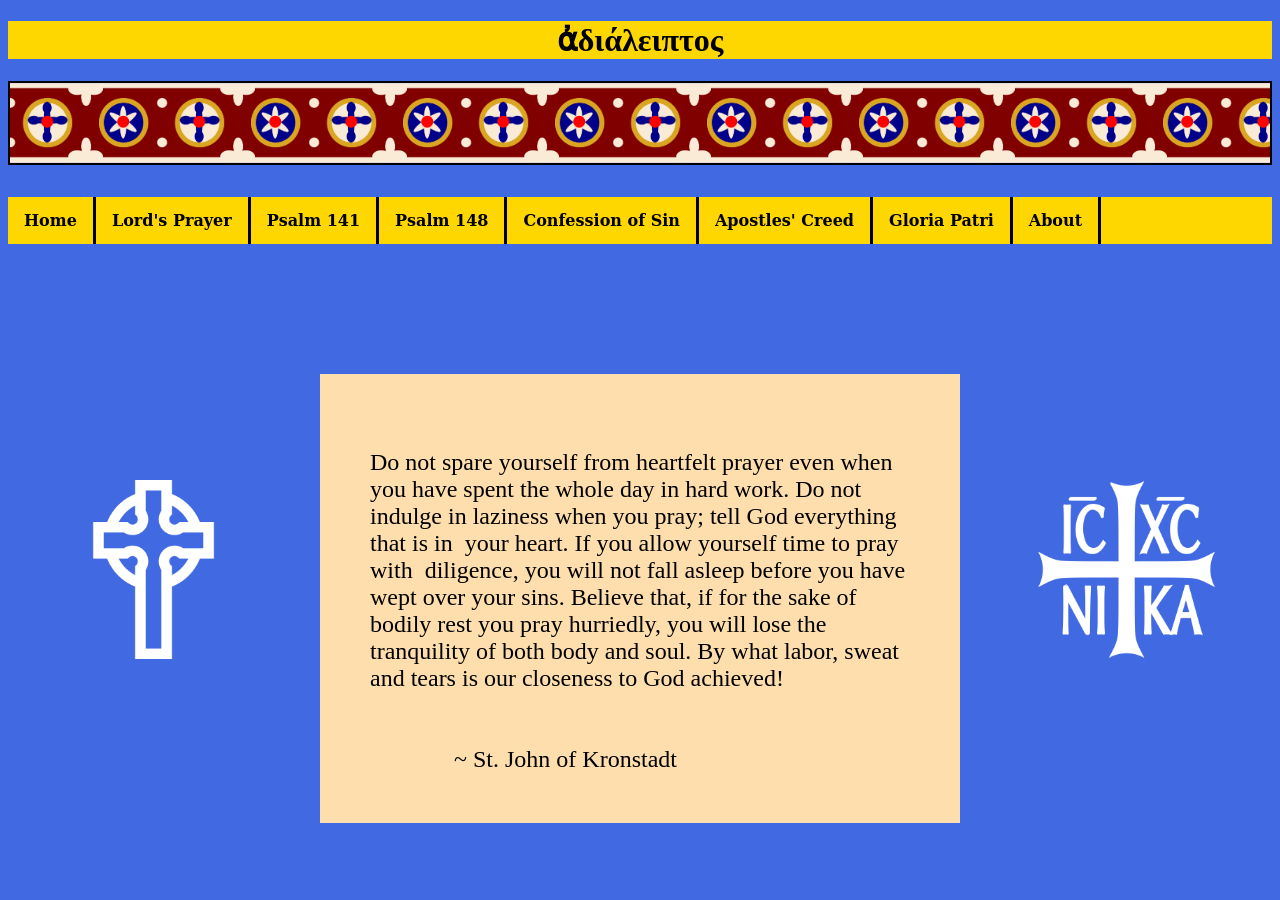
<file: index.html>
<!DOCTYPE html>

<meta name="viewport" content="width=device-width, initial-scale=1">

<html>
<title>Adialeiptos - Home</title>
<link rel="icon" href="JesusChristConquers.png">
<head>
<style>
ul {
  list-style-type: none;
  margin: 0;
  padding: 0;
  overflow: hidden;
  background-color: gold;
  position: absolute;
  width:auto;
  right:8px;
  left:8px;
}

li {
  float: left;
}

li a {
  display: block;
  padding: 8px;
  color: black;
  font-family:'Papyrus', 'Georgia','Serif';
  font-weight:bold;
  padding: 14px 16px;
  text-decoration: none;
  border-right:solid;
}

li a:hover {
  background-color:white;
}

.circle {
  height: 50px;
  width: 50px;
  background-color: #555;
  border-radius: 50%;
  position: absolute;
}

.rectangle {
  height: 70px;
  width: 100px;
  background-color: #555;
  position: absolute;
  z-index: -1;
}

.img {
  position:absolute;
}

.center {
  display: block;
  margin-left: auto;
  margin-right: auto;
  position:absolute;
  top:50px;
}

.text {
  display: block;
  position: absolute;
  font-size:24px;
  font-weight: bold; 
  font-family:'Papyrus','Times New Roman', 'Serif';
}

#example1 {
  border: 2px solid black;
  padding: 0px;
  height:80px;
  max-height:180px;
  object-fit:scale-down;
  background: url("border.png");
  background-repeat: repeat;
  background-size:152px;
}

</style>
</head>

<h1 style="text-align:center; width:100%; font-family:'Papyrus','Fantasy'; background-color:gold">ἀδιάλειπτος</h1>


<div id="example1" >
</div>

<body style="background-color:royalblue;">


<ul style="top:197px;">
  <li><a class="active"; href="index.html">Home</a></li>
  <li><a href="prayeroftheLord.html">Lord's Prayer</a></li>
  <li><a href="ps141.html">Psalm 141</a></li>
  <li><a href="ps148.html">Psalm 148</a></li>
  <li><a href="confession.html">Confession of Sin</a></li>
  <li><a href="creedofapostles.html">Apostles' Creed</a></li>
  <li><a href="gloriaPatri.html">Gloria Patri</a></li>
  <li><a href="#about">About</a></li>
</ul>


<img src="JesusChristConquers.png" alt="A cross" class="center" style="top:480px; right:5%; filter:invert(100%); max-width:14%; height:auto;">
<img src="cross.png" alt="A simple cross" class="center" style="top: 480px; left:5%; filter:invert(100%); max-width:14%; height:auto;">


<pre class="text"; style="left:25%; right:25%; width:auto; top:350px; font-weight:normal; font-size:24px; white-space:pre-wrap; height:auto; padding:50px; padding-top:75px; background-color:navajowhite;">
Do not spare yourself from heartfelt prayer even when you have spent the whole day in hard work. Do not indulge in laziness when you pray; tell God everything that is in  your heart. If you allow yourself time to pray with  diligence, you will not fall asleep before you have wept over your sins. Believe that, if for the sake of bodily rest you pray hurriedly, you will lose the tranquility of both body and soul. By what labor, sweat and tears is our closeness to God achieved! 


              ~ St. John of Kronstadt</pre>

</body>
</html>
</file>
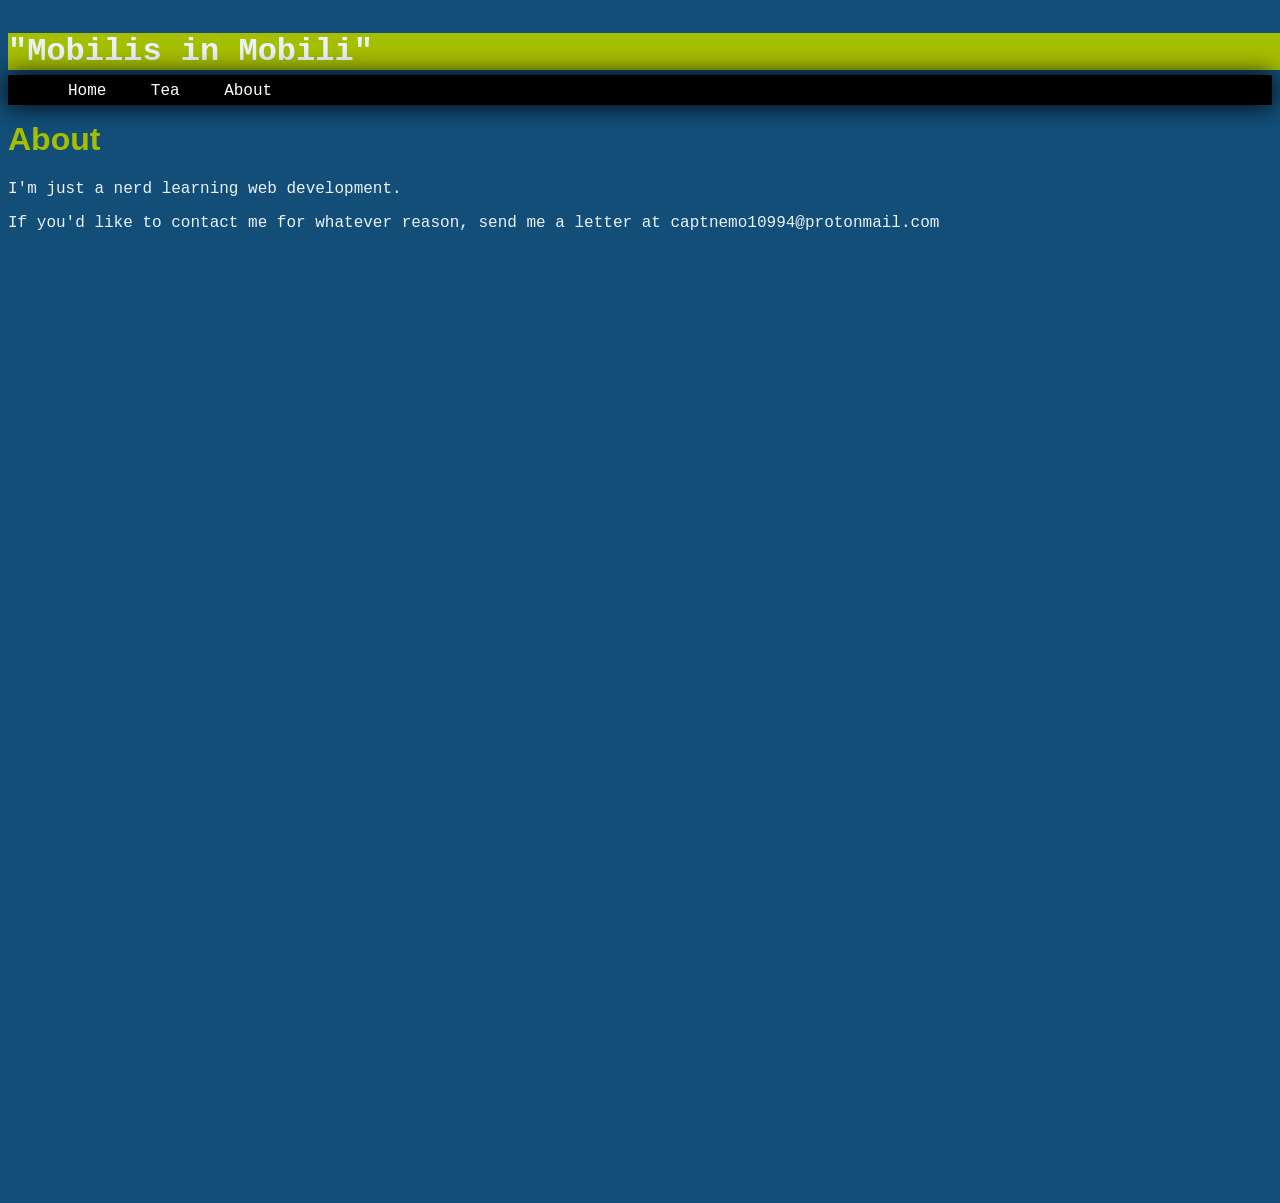
<file: about.html>
<!DOCTYPE html>
<html>
	<Head>
	<link rel="stylesheet" type="text/css" href="styles.css"/>
	<Title>"Mobilis in Mobili"</Title>

	</Head>
        <Body>
                <h1 class="banner-text">"Mobilis in Mobili"</h1>
		<header class="header">
		<nav> 
			<ul>
				<li class="header-item"><a href="index.html" class="header-link">Home</a></li>
				<li class="header-item"><a href="tea.html" class="header-link">Tea</a></li>
				<li class="header-item"><a href="about.html" class="header-link">About</a></li>
			</ul>
		</nav>
		</header>
				<h1 class="section-header">About</h1>
                <p class="paragraph-text">
                        I'm just a nerd learning web development.
                </p>
                 <p class="paragraph-text">
						If you'd like to contact me for whatever reason, send me a letter at captnemo10994@protonmail.com
                 </p>
        </Body>
</html>
</file>
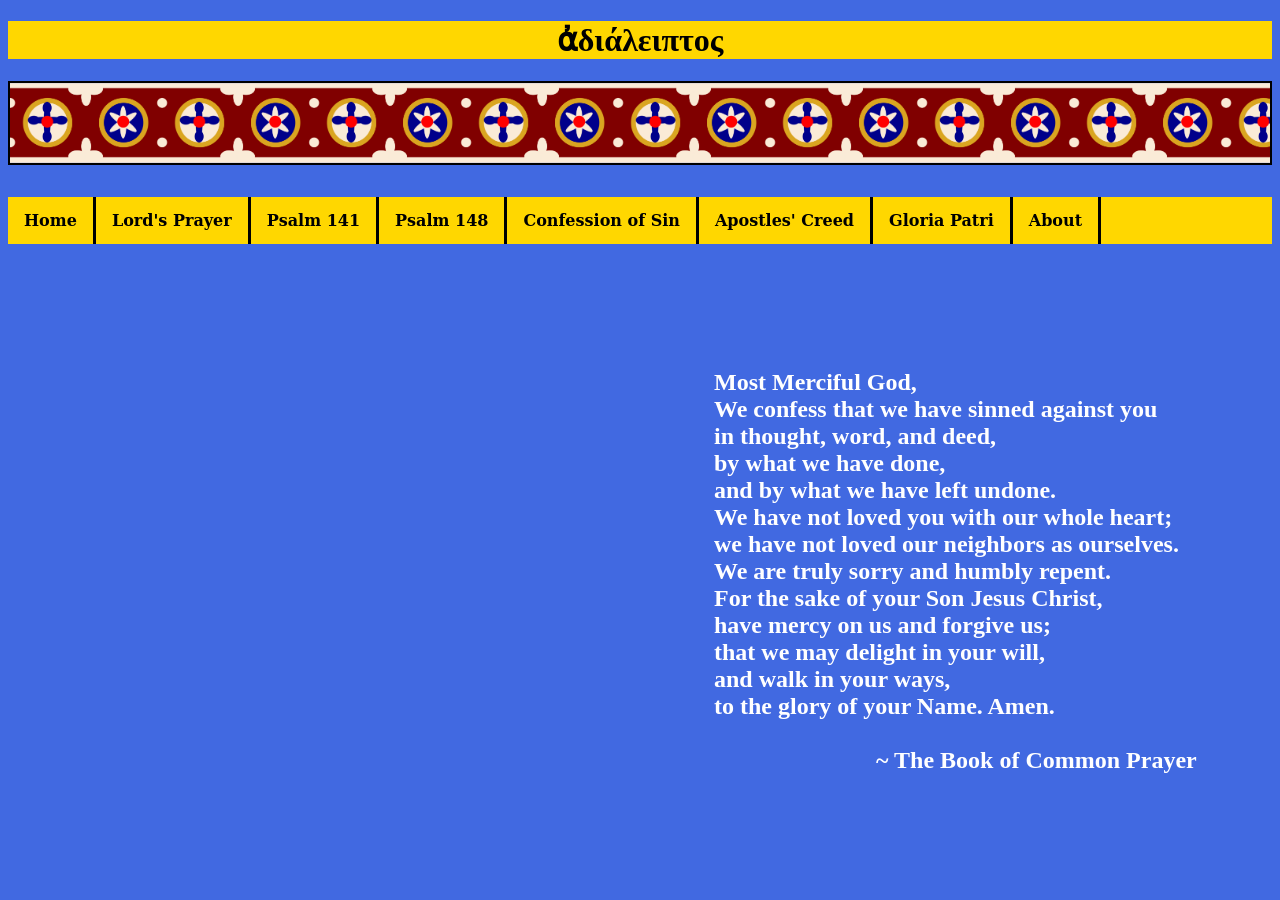
<file: confession.html>
<!DOCTYPE html>

<meta name="viewport" content="width=device-width, initial-scale=1">

<html>
<title>Adialeiptos - Confession of Sin</title>
<link rel="icon" href="JesusChristConquers.png">
<head>
<style>
ul {
  list-style-type: none;
  margin: 0;
  padding: 0;
  overflow: hidden;
  background-color: gold;
  position: absolute;
  width:auto;
  right:8px;
  left:8px;
}

li {
  float: left;
}

li a {
  display: block;
  padding: 8px;
  color: black;
  font-family:'Papyrus', 'Georgia','Serif';
  font-weight:bold;
  padding: 14px 16px;
  text-decoration: none;
  border-right:solid;
}

li a:hover {
  background-color:white;
}

.circle {
  height: 50px;
  width: 50px;
  background-color: #555;
  border-radius: 50%;
  position: absolute;
}

.rectangle {
  height: 70px;
  width: 100px;
  background-color: #555;
  position: absolute;
  z-index: -1;
}

.img {
  position:absolute;
}

.center {
  display: block;
  margin-left: auto;
  margin-right: auto;
  position:absolute;
  top:50px;
}

.text {
  display: block;
  position: absolute;
  font-size:24px;
  font-weight: bold; 
  font-family:'Papyrus','Times New Roman', 'Serif';
}

#example1 {
  border: 2px solid black;
  padding: 0px;
  height:80px;
  max-height:180px;
  object-fit:scale-down;
  background: url("border.png");
  background-repeat: repeat;
  background-size:152px;
}

</style>
</head>

<h1 style="text-align:center; width:100%; font-family:'Papyrus','Fantasy'; background-color:gold">ἀδιάλειπτος</h1>


<div id="example1" >
</div>

<body style="background-color:royalblue;">


<ul style="top:197px;">
  <li><a class="active"; href="index.html">Home</a></li>
  <li><a href="prayeroftheLord.html">Lord's Prayer</a></li>
  <li><a href="ps141.html">Psalm 141</a></li>
  <li><a href="ps148.html">Psalm 148</a></li>
  <li><a href="confession.html">Confession of Sin</a></li>
  <li><a href="creedofapostles.html">Apostles' Creed</a></li>
  <li><a href="gloriaPatri.html">Gloria Patri</a></li>
  <li><a href="#about">About</a></li>
</ul>


<pre class="text"; style="transform:translate(590px,180px); width:675px; left:124px; color:white; font-size:24px">
Most Merciful God,
We confess that we have sinned against you
in thought, word, and deed,
by what we have done,
and by what we have left undone.
We have not loved you with our whole heart;
we have not loved our neighbors as ourselves.
We are truly sorry and humbly repent.
For the sake of your Son Jesus Christ,
have mercy on us and forgive us;
that we may delight in your will,
and walk in your ways,
to the glory of your Name. Amen.

                           ~ The Book of Common Prayer
</pre>
</body>
</html>
</file>
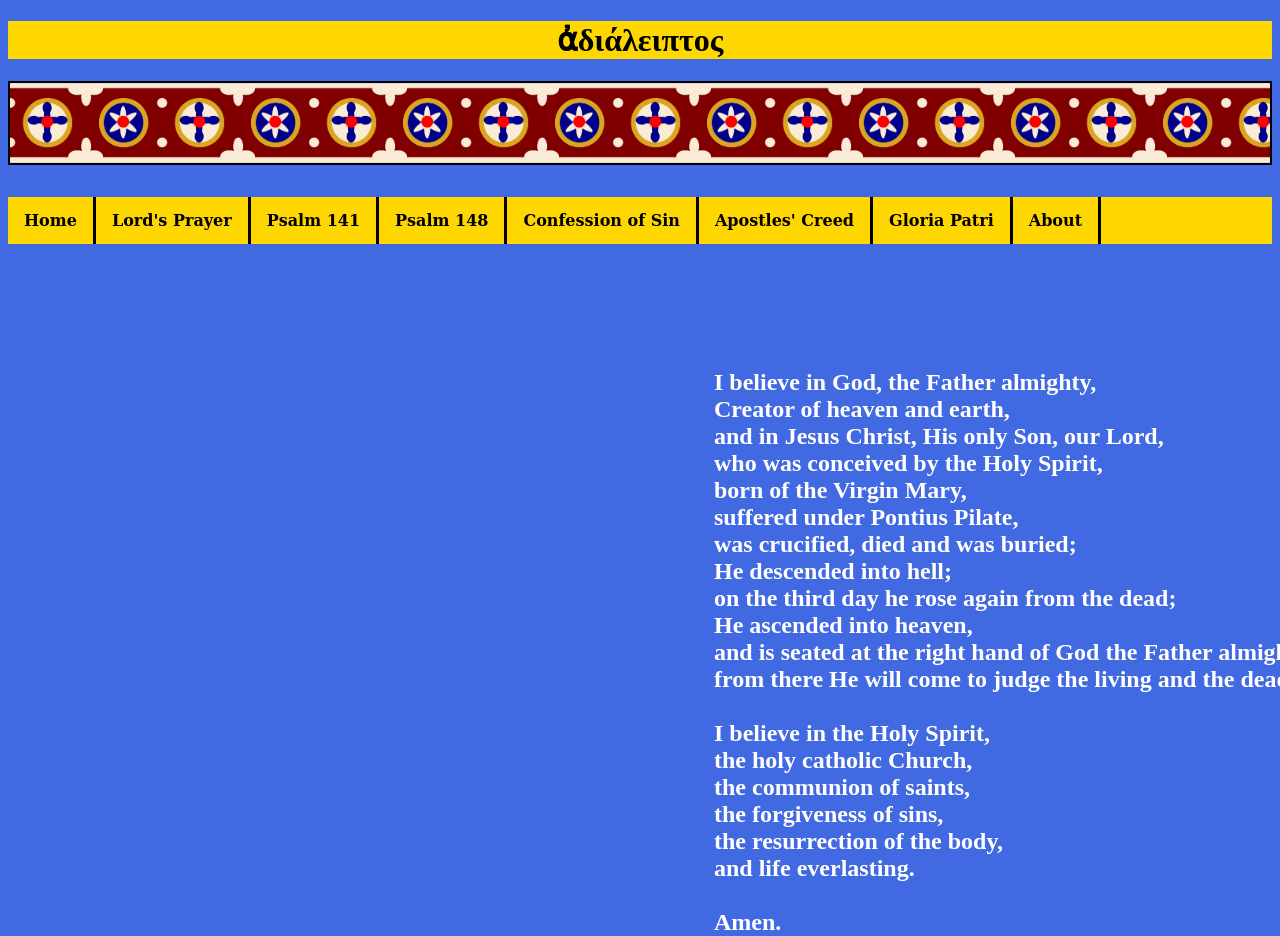
<file: creedofapostles.html>
<!DOCTYPE html>

<meta name="viewport" content="width=device-width, initial-scale=1">

<html>
<title>Adialeiptos - Apostles' Creed</title>
<link rel="icon" href="JesusChristConquers.png">
<head>
<style>
ul {
  list-style-type: none;
  margin: 0;
  padding: 0;
  overflow: hidden;
  background-color: gold;
  position: absolute;
  width:auto;
  right:8px;
  left:8px;
}

li {
  float: left;
}

li a {
  display: block;
  padding: 8px;
  color: black;
  font-family:'Papyrus', 'Georgia','Serif';
  font-weight:bold;
  padding: 14px 16px;
  text-decoration: none;
  border-right:solid;
}

li a:hover {
  background-color:white;
}

.circle {
  height: 50px;
  width: 50px;
  background-color: #555;
  border-radius: 50%;
  position: absolute;
}

.rectangle {
  height: 70px;
  width: 100px;
  background-color: #555;
  position: absolute;
  z-index: -1;
}

.img {
  position:absolute;
}

.center {
  display: block;
  margin-left: auto;
  margin-right: auto;
  position:absolute;
  top:50px;
}

.text {
  display: block;
  position: absolute;
  font-size:24px;
  font-weight: bold; 
  font-family:'Papyrus','Times New Roman', 'Serif';
}

#example1 {
  border: 2px solid black;
  padding: 0px;
  height:80px;
  max-height:180px;
  object-fit:scale-down;
  background: url("border.png");
  background-repeat: repeat;
  background-size:152px;
}

</style>
</head>

<h1 style="text-align:center; width:100%; font-family:'Papyrus','Fantasy'; background-color:gold">ἀδιάλειπτος</h1>


<div id="example1" >
</div>

<body style="background-color:royalblue;">


<ul style="top:197px;">
  <li><a class="active"; href="index.html">Home</a></li>
  <li><a href="prayeroftheLord.html">Lord's Prayer</a></li>
  <li><a href="ps141.html">Psalm 141</a></li>
  <li><a href="ps148.html">Psalm 148</a></li>
  <li><a href="confession.html">Confession of Sin</a></li>
  <li><a href="creedofapostles.html">Apostles' Creed</a></li>
  <li><a href="gloriaPatri.html">Gloria Patri</a></li>
  <li><a href="#about">About</a></li>
</ul>

<pre class="text"; style="transform:translate(590px,180px); width:675px; left:124px; color:white; font-size:24px">
I believe in God, the Father almighty,
Creator of heaven and earth,
and in Jesus Christ, His only Son, our Lord,
who was conceived by the Holy Spirit,
born of the Virgin Mary,
suffered under Pontius Pilate,
was crucified, died and was buried;
He descended into hell;
on the third day he rose again from the dead;
He ascended into heaven,
and is seated at the right hand of God the Father almighty;
from there He will come to judge the living and the dead.

I believe in the Holy Spirit,
the holy catholic Church,
the communion of saints,
the forgiveness of sins,
the resurrection of the body,
and life everlasting.

Amen.
</pre>
</body>
</html>
</file>
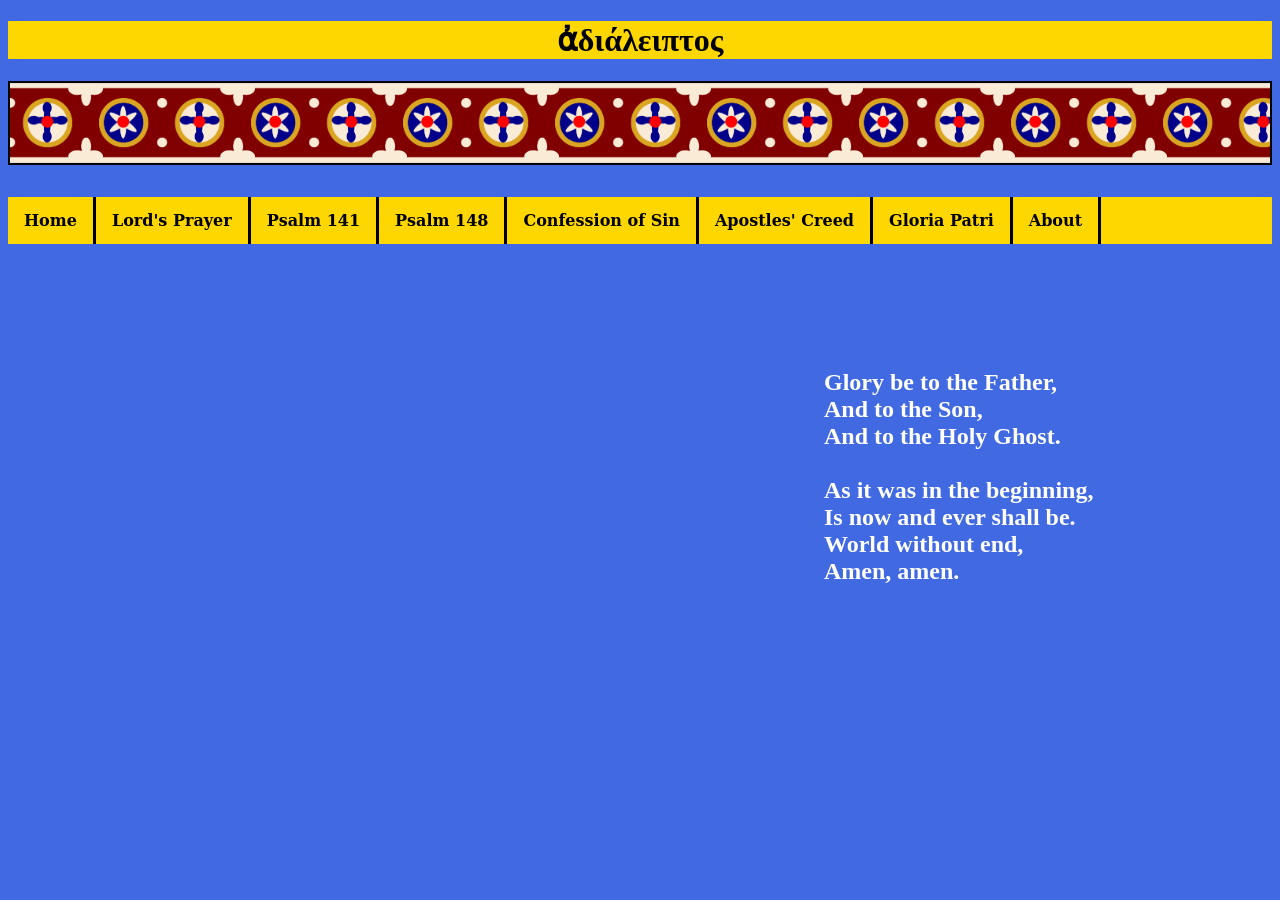
<file: gloriaPatri.html>
<!DOCTYPE html>

<meta name="viewport" content="width=device-width, initial-scale=1">

<html>
<title>Adialeiptos - Gloria Patri</title>
<link rel="icon" href="JesusChristConquers.png">
<head>
<style>
ul {
  list-style-type: none;
  margin: 0;
  padding: 0;
  overflow: hidden;
  background-color: gold;
  position: absolute;
  width:auto;
  right:8px;
  left:8px;
}

li {
  float: left;
}

li a {
  display: block;
  padding: 8px;
  color: black;
  font-family:'Papyrus', 'Georgia','Serif';
  font-weight:bold;
  padding: 14px 16px;
  text-decoration: none;
  border-right:solid;
}

li a:hover {
  background-color:white;
}

.circle {
  height: 50px;
  width: 50px;
  background-color: #555;
  border-radius: 50%;
  position: absolute;
}

.rectangle {
  height: 70px;
  width: 100px;
  background-color: #555;
  position: absolute;
  z-index: -1;
}

.img {
  position:absolute;
}

.center {
  display: block;
  margin-left: auto;
  margin-right: auto;
  position:absolute;
  top:50px;
}

.text {
  display: block;
  position: absolute;
  font-size:24px;
  font-weight: bold; 
  font-family:'Papyrus','Times New Roman', 'Serif';
}

#example1 {
  border: 2px solid black;
  padding: 0px;
  height:80px;
  max-height:180px;
  object-fit:scale-down;
  background: url("border.png");
  background-repeat: repeat;
  background-size:152px;
}

</style>
</head>

<h1 style="text-align:center; width:100%; font-family:'Papyrus','Fantasy'; background-color:gold">ἀδιάλειπτος</h1>


<div id="example1" >
</div>

<body style="background-color:royalblue;">


<ul style="top:197px;">
  <li><a class="active"; href="index.html">Home</a></li>
  <li><a href="prayeroftheLord.html">Lord's Prayer</a></li>
  <li><a href="ps141.html">Psalm 141</a></li>
  <li><a href="ps148.html">Psalm 148</a></li>
  <li><a href="confession.html">Confession of Sin</a></li>
  <li><a href="creedofapostles.html">Apostles' Creed</a></li>
  <li><a href="gloriaPatri.html">Gloria Patri</a></li>
  <li><a href="#about">About</a></li>
</ul>

<pre class="text"; style="transform:translate(700px,180px); width:675px; left:124px; color:white; font-size:24px">
Glory be to the Father,
And to the Son,
And to the Holy Ghost.

As it was in the beginning, 
Is now and ever shall be.
World without end,
Amen, amen.
</pre>
</body>
</html>
</file>
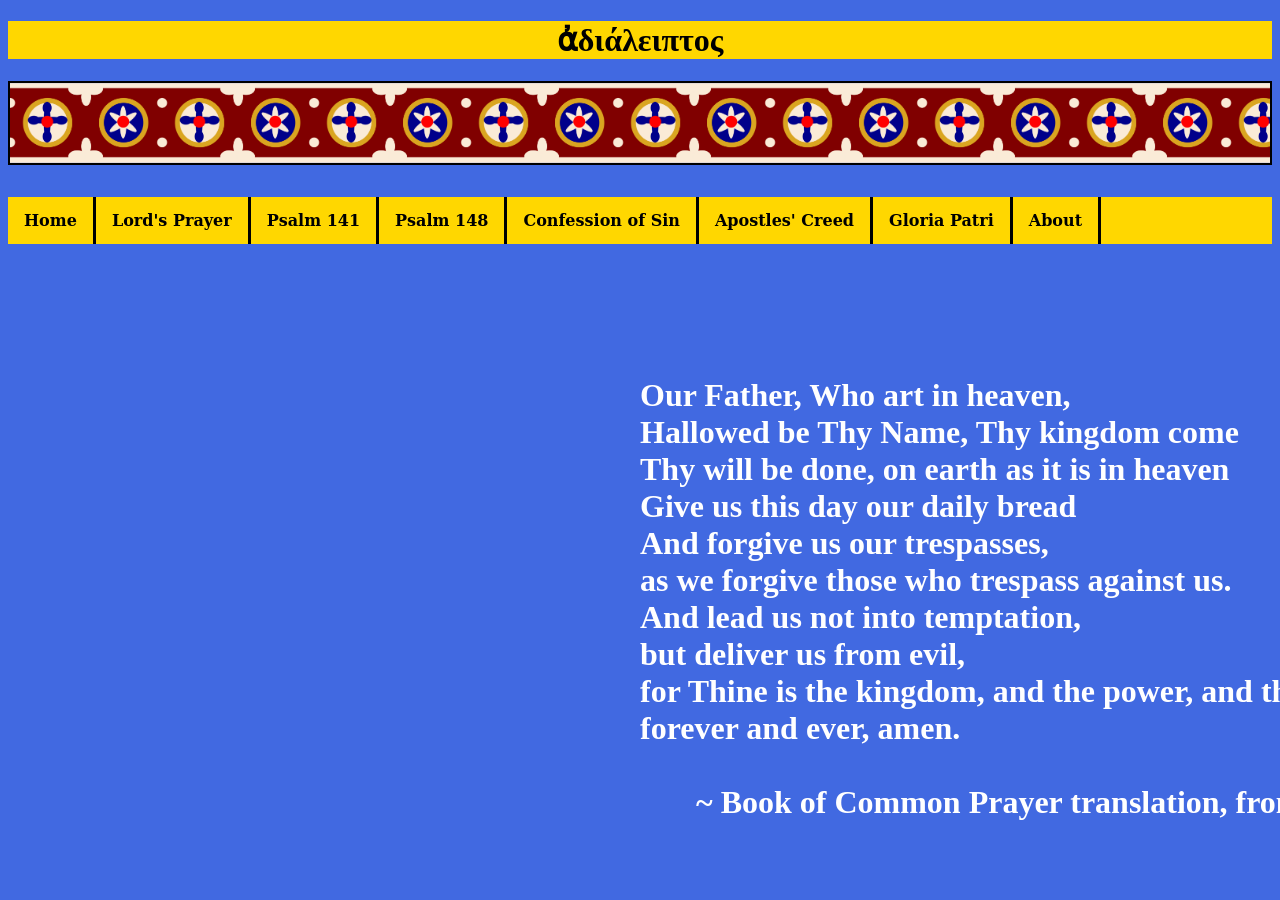
<file: prayeroftheLord.html>
<!DOCTYPE html>

<meta name="viewport" content="width=device-width, initial-scale=1">

<html>
<title>Adialeiptos - Home</title>
<link rel="icon" href="JesusChristConquers.png">
<head>
<style>
ul {
  list-style-type: none;
  margin: 0;
  padding: 0;
  overflow: hidden;
  background-color: gold;
  position: absolute;
  width:auto;
  right:8px;
  left:8px;
}

li {
  float: left;
}

li a {
  display: block;
  padding: 8px;
  color: black;
  font-family:'Papyrus', 'Georgia','Serif';
  font-weight:bold;
  padding: 14px 16px;
  text-decoration: none;
  border-right:solid;
}

li a:hover {
  background-color:white;
}

.circle {
  height: 50px;
  width: 50px;
  background-color: #555;
  border-radius: 50%;
  position: absolute;
}

.rectangle {
  height: 70px;
  width: 100px;
  background-color: #555;
  position: absolute;
  z-index: -1;
}

.img {
  position:absolute;
}

.center {
  display: block;
  margin-left: auto;
  margin-right: auto;
  position:absolute;
  top:50px;
}

.text {
  display: block;
  position: absolute;
  font-size:24px;
  font-weight: bold; 
  font-family:'Papyrus','Times New Roman', 'Serif';
}

#example1 {
  border: 2px solid black;
  padding: 0px;
  height:80px;
  max-height:180px;
  object-fit:scale-down;
  background: url("border.png");
  background-repeat: repeat;
  background-size:152px;
}

</style>
</head>

<h1 style="text-align:center; width:100%; font-family:'Papyrus','Fantasy'; background-color:gold">ἀδιάλειπτος</h1>


<div id="example1" >
</div>

<body style="background-color:royalblue;">


<ul style="top:197px;">
  <li><a class="active"; href="index.html">Home</a></li>
  <li><a href="prayeroftheLord.html">Lord's Prayer</a></li>
  <li><a href="ps141.html">Psalm 141</a></li>
  <li><a href="ps148.html">Psalm 148</a></li>
  <li><a href="confession.html">Confession of Sin</a></li>
  <li><a href="creedofapostles.html">Apostles' Creed</a></li>
  <li><a href="gloriaPatri.html">Gloria Patri</a></li>
  <li><a href="#about">About</a></li>
</ul>

<pre class="text"; style="transform:translate(590px,180px); width:675px; left:50px; color:white; font-size:32px">
Our Father, Who art in heaven,
Hallowed be Thy Name, Thy kingdom come
Thy will be done, on earth as it is in heaven
Give us this day our daily bread
And forgive us our trespasses,
as we forgive those who trespass against us.
And lead us not into temptation,
but deliver us from evil,
for Thine is the kingdom, and the power, and the glory,
forever and ever, amen.

       ~ Book of Common Prayer translation, from Matthew 6:9-13
</pre>
</body>
</html>
</file>
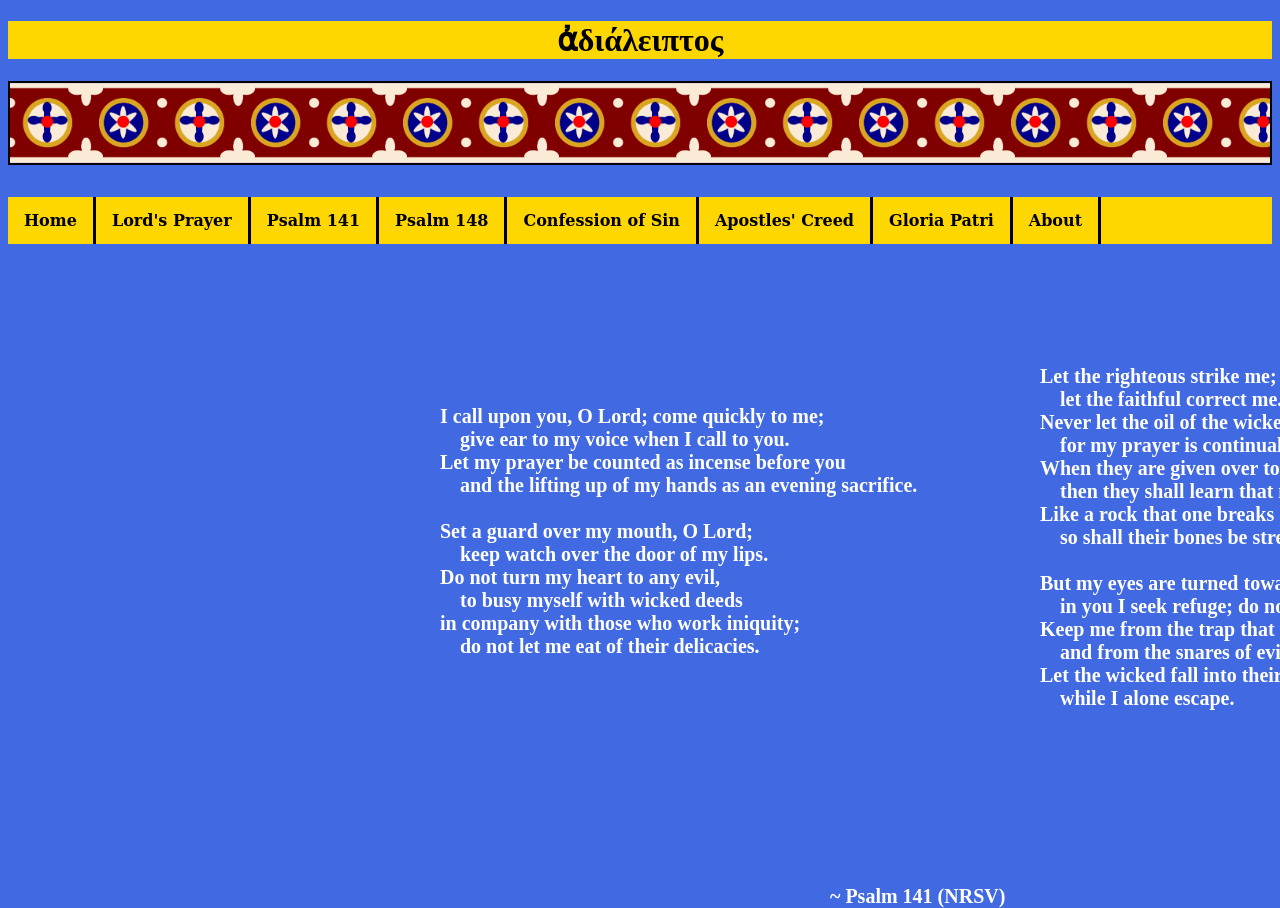
<file: ps141.html>
<!DOCTYPE html>

<meta name="viewport" content="width=device-width, initial-scale=1">

<html>
<title>Adialeiptos - Home</title>
<link rel="icon" href="JesusChristConquers.png">
<head>
<style>
ul {
  list-style-type: none;
  margin: 0;
  padding: 0;
  overflow: hidden;
  background-color: gold;
  position: absolute;
  width:auto;
  right:8px;
  left:8px;
}

li {
  float: left;
}

li a {
  display: block;
  padding: 8px;
  color: black;
  font-family:'Papyrus', 'Georgia','Serif';
  font-weight:bold;
  padding: 14px 16px;
  text-decoration: none;
  border-right:solid;
}

li a:hover {
  background-color:white;
}

.circle {
  height: 50px;
  width: 50px;
  background-color: #555;
  border-radius: 50%;
  position: absolute;
}

.rectangle {
  height: 70px;
  width: 100px;
  background-color: #555;
  position: absolute;
  z-index: -1;
}

.img {
  position:absolute;
}

.center {
  display: block;
  margin-left: auto;
  margin-right: auto;
  position:absolute;
  top:50px;
}

.text {
  display: block;
  position: absolute;
  font-size:24px;
  font-weight: bold; 
  font-family:'Papyrus','Times New Roman', 'Serif';
}

#example1 {
  border: 2px solid black;
  padding: 0px;
  height:80px;
  max-height:180px;
  object-fit:scale-down;
  background: url("border.png");
  background-repeat: repeat;
  background-size:152px;
}

</style>
</head>

<h1 style="text-align:center; width:100%; font-family:'Papyrus','Fantasy'; background-color:gold">ἀδιάλειπτος</h1>


<div id="example1" >
</div>

<body style="background-color:royalblue;">


<ul style="top:197px;">
  <li><a class="active"; href="index.html">Home</a></li>
  <li><a href="prayeroftheLord.html">Lord's Prayer</a></li>
  <li><a href="ps141.html">Psalm 141</a></li>
  <li><a href="ps148.html">Psalm 148</a></li>
  <li><a href="confession.html">Confession of Sin</a></li>
  <li><a href="creedofapostles.html">Apostles' Creed</a></li>
  <li><a href="gloriaPatri.html">Gloria Patri</a></li>
  <li><a href="#about">About</a></li>
</ul>

<pre class="text"; style="transform:translate(390px,220px); width:675px; left:50px; color:white; font-size:20px">
I call upon you, O Lord; come quickly to me;
    give ear to my voice when I call to you.
Let my prayer be counted as incense before you
    and the lifting up of my hands as an evening sacrifice.

Set a guard over my mouth, O Lord;
    keep watch over the door of my lips.
Do not turn my heart to any evil,
    to busy myself with wicked deeds
in company with those who work iniquity;
    do not let me eat of their delicacies.
</pre>

<pre class="text"; style="transform:translate(990px,180px); width:675px; left:50px; color:white; font-size:20px">
Let the righteous strike me;
    let the faithful correct me.
Never let the oil of the wicked anoint my head,
    for my prayer is continually against their wicked deeds.
When they are given over to those who shall condemn them,
    then they shall learn that my words were pleasant.
Like a rock that one breaks apart and shatters on the land,
    so shall their bones be strewn at the mouth of Sheol.

But my eyes are turned toward you, O God, my Lord;
    in you I seek refuge; do not leave me defenseless.
Keep me from the trap that they have laid for me
    and from the snares of evildoers.
Let the wicked fall into their own nets,
    while I alone escape.
</pre>

<pre class="text"; style="transform:translate(780px,700px); width:675px; left:50px; color:white; font-size:20px">
~ Psalm 141 (NRSV)
</pre>

</body>
</html>
</file>
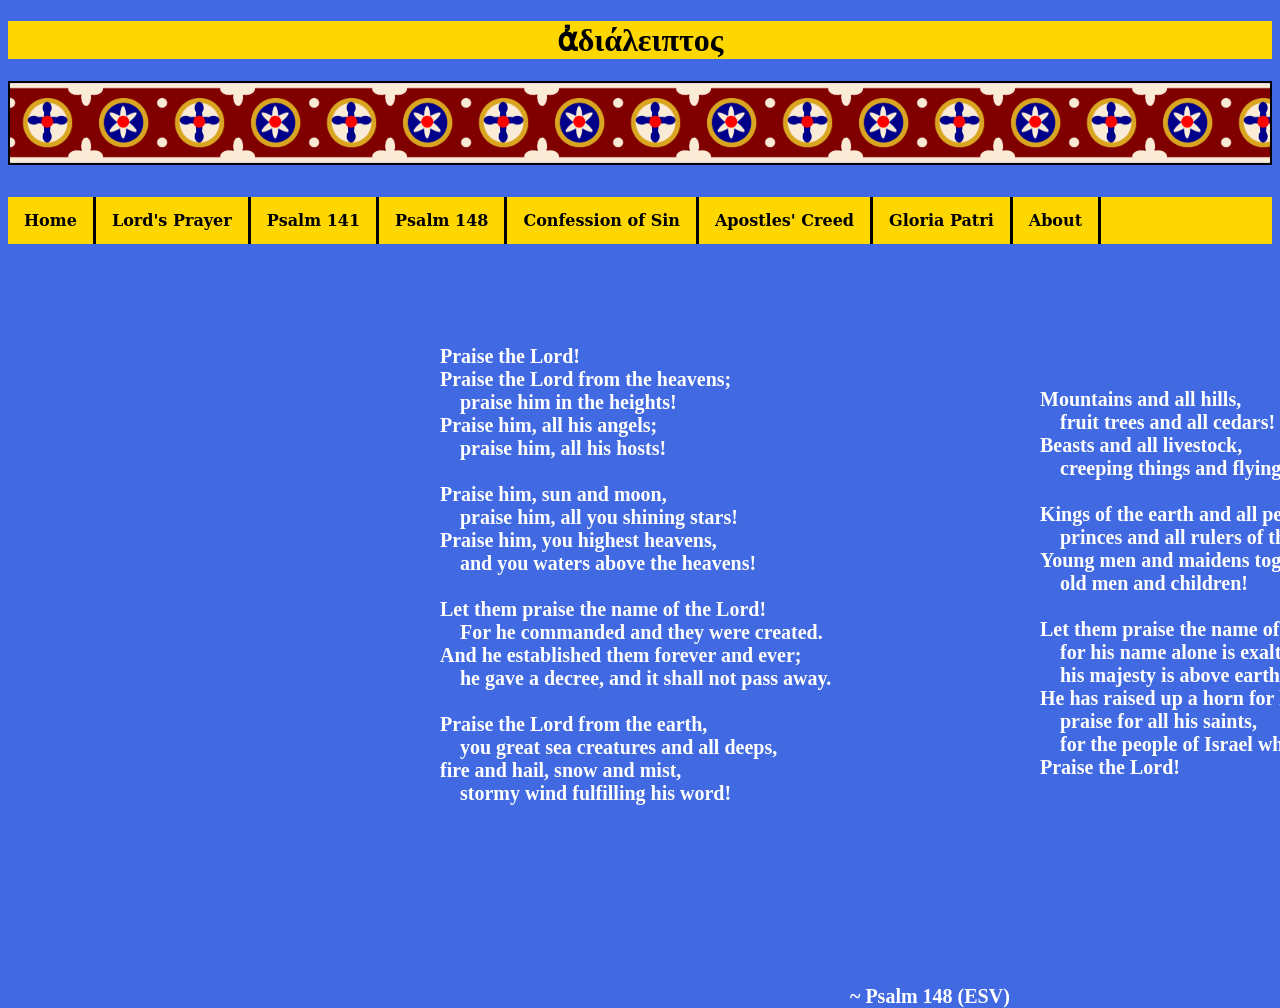
<file: ps148.html>
<!DOCTYPE html>

<meta name="viewport" content="width=device-width, initial-scale=1">

<html>
<title>Adialeiptos - Psalm 148</title>
<link rel="icon" href="JesusChristConquers.png">
<head>
<style>
ul {
  list-style-type: none;
  margin: 0;
  padding: 0;
  overflow: hidden;
  background-color: gold;
  position: absolute;
  width:auto;
  right:8px;
  left:8px;
}

li {
  float: left;
}

li a {
  display: block;
  padding: 8px;
  color: black;
  font-family:'Papyrus', 'Georgia','Serif';
  font-weight:bold;
  padding: 14px 16px;
  text-decoration: none;
  border-right:solid;
}

li a:hover {
  background-color:white;
}

.circle {
  height: 50px;
  width: 50px;
  background-color: #555;
  border-radius: 50%;
  position: absolute;
}

.rectangle {
  height: 70px;
  width: 100px;
  background-color: #555;
  position: absolute;
  z-index: -1;
}

.img {
  position:absolute;
}

.center {
  display: block;
  margin-left: auto;
  margin-right: auto;
  position:absolute;
  top:50px;
}

.text {
  display: block;
  position: absolute;
  font-size:24px;
  font-weight: bold; 
  font-family:'Papyrus','Times New Roman', 'Serif';
}

#example1 {
  border: 2px solid black;
  padding: 0px;
  height:80px;
  max-height:180px;
  object-fit:scale-down;
  background: url("border.png");
  background-repeat: repeat;
  background-size:152px;
}

</style>
</head>

<h1 style="text-align:center; width:100%; font-family:'Papyrus','Fantasy'; background-color:gold">ἀδιάλειπτος</h1>


<div id="example1" >
</div>

<body style="background-color:royalblue;">


<ul style="top:197px;">
  <li><a class="active"; href="index.html">Home</a></li>
  <li><a href="prayeroftheLord.html">Lord's Prayer</a></li>
  <li><a href="ps141.html">Psalm 141</a></li>
  <li><a href="ps148.html">Psalm 148</a></li>
  <li><a href="confession.html">Confession of Sin</a></li>
  <li><a href="creedofapostles.html">Apostles' Creed</a></li>
  <li><a href="gloriaPatri.html">Gloria Patri</a></li>
  <li><a href="#about">About</a></li>
</ul>


<pre class="text"; style="transform:translate(390px,160px); width:675px; left:50px; color:white; font-size:20px">
Praise the Lord!
Praise the Lord from the heavens;
    praise him in the heights!
Praise him, all his angels;
    praise him, all his hosts!

Praise him, sun and moon,
    praise him, all you shining stars!
Praise him, you highest heavens,
    and you waters above the heavens!

Let them praise the name of the Lord!
    For he commanded and they were created.
And he established them forever and ever;
    he gave a decree, and it shall not pass away.

Praise the Lord from the earth,
    you great sea creatures and all deeps,
fire and hail, snow and mist,
    stormy wind fulfilling his word!

</pre>

<pre class="text"; style="transform:translate(990px,180px); width:675px; left:50px; color:white; font-size:20px">

Mountains and all hills,
    fruit trees and all cedars!
Beasts and all livestock,
    creeping things and flying birds!

Kings of the earth and all peoples,
    princes and all rulers of the earth!
Young men and maidens together,
    old men and children!

Let them praise the name of the Lord,
    for his name alone is exalted;
    his majesty is above earth and heaven.
He has raised up a horn for his people,
    praise for all his saints,
    for the people of Israel who are near to him.
Praise the Lord!
</pre>

<pre class="text"; style="transform:translate(800px,800px); width:675px; left:50px; color:white; font-size:20px">
~ Psalm 148 (ESV)
</pre>

</body>
</html>
</file>
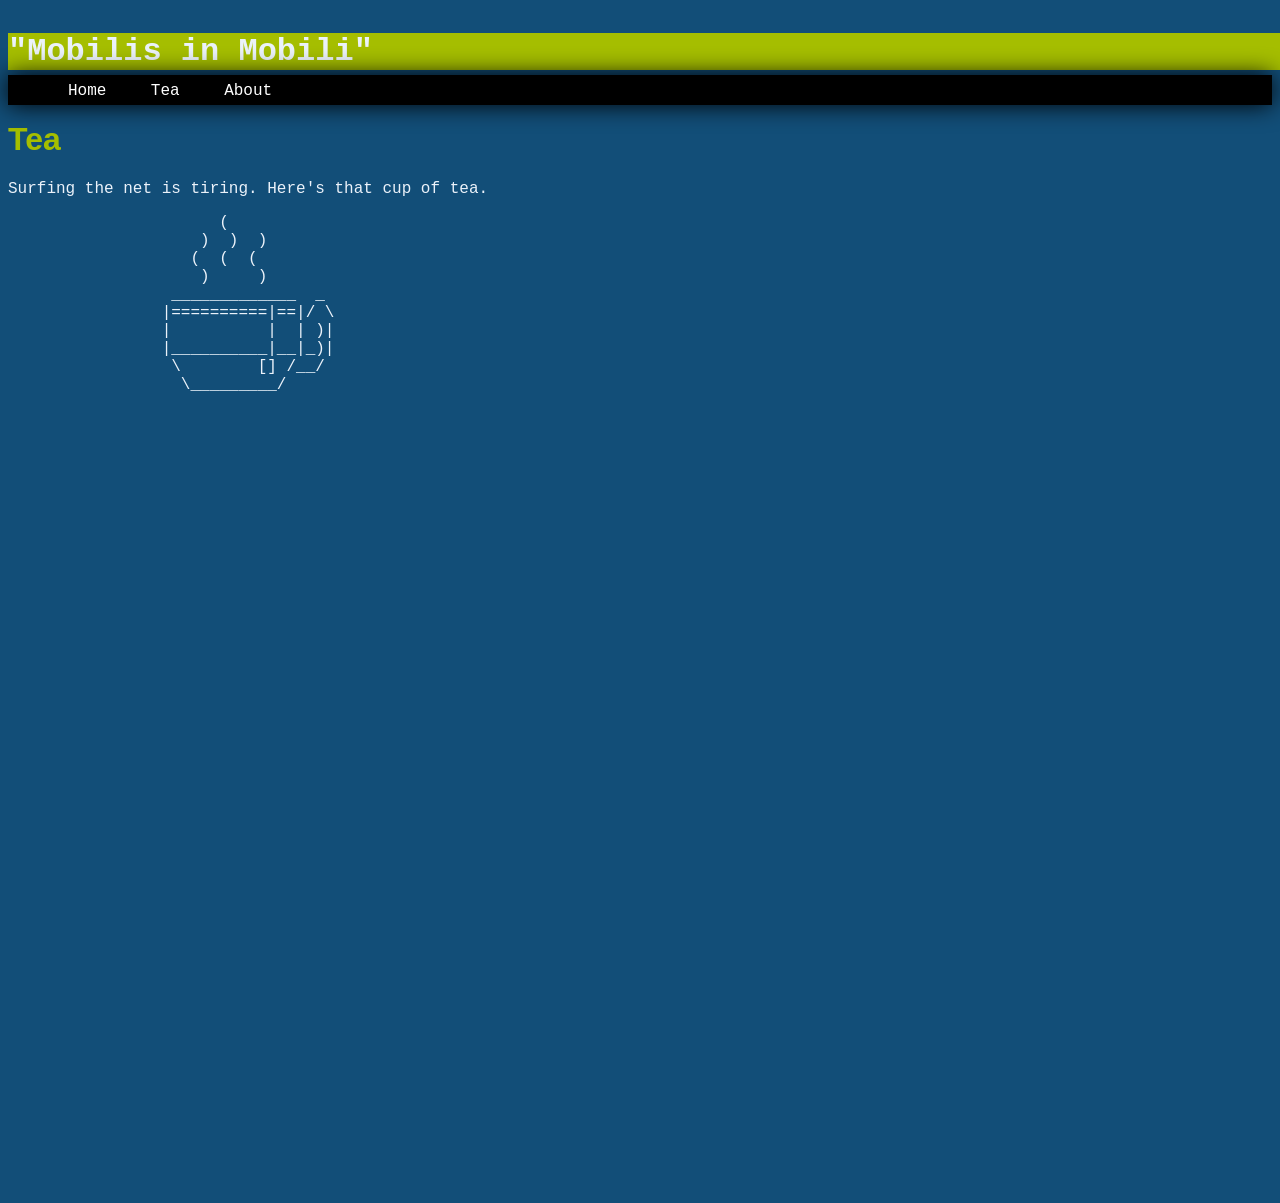
<file: tea.html>
<!DOCTYPE html>
<html>
	<Head>
	<link rel="stylesheet" type="text/css" href="styles.css"/>
	<Title>Tea</Title>

	</Head>
        <Body>
                <h1 class="banner-text">"Mobilis in Mobili"</h1>
		<header class="header">
		<nav> 
			<ul>
				<li class="header-item"><a href="index.html" class="header-link">Home</a></li>
				<li class="header-item"><a href="tea.html" class="header-link">Tea</a></li>
				<li class="header-item"><a href="about.html" class="header-link">About</a></li>
			</ul>
		</nav>
		</header>
				<h1 class="section-header">Tea</h1>
                <p class="paragraph-text">
                        Surfing the net is tiring. Here's that cup of tea.             
                </p>
                <pre class="paragraph-text">                      (
                    )  )  )
                   (  (  (
                    )     )
                 _____________  _
                |==========|==|/ \
                |          |  | )|
                |__________|__|_)|
                 \        [] /__/
                  \_________/
                </pre>


        </Body>
</html>
</file>
<file: styles.css>
Body 
		{
		height: 125vh;
		margin-top: 40px;
		padding-top: 30px;
		background-size: cover;
		font-family: sans-serif;
		background-color:#124E78
		}

		.banner-image
		{
		width: 100%;
		height: 15%;
		background-image: url("whalebanner.png");
		background-repeat: no-repeat;
		position: absolute;
		top: 5px;
		}
		
		.section-header
		{
		font-size: 3 em;
		color: #A5BE00;
		}
		
		.waves
		{
		max-width: 100%;
		height: auto;
		}

		.paragraph-text
		{
		font-family: "Georgia", "Courier New", "Serif"; 
		color:#EBF2FA;
		}
        .banner-text 
		{
		font-family: "Georgia", "Courier New", "Serif"; 
		color:#EBF2FA;
		position: absolute;
		top: 12px;
		width: 100%;
		background-color: #A5BE00;
		}
		
		.header 
		{
		background-color: black; 
		position: relative; 
		left: 0; 
		right: 0; 
		top: 5px; 
		height: 30px;
		width: 100%;
		display: flex;
		align-items: center;
		box-shadow: 0 0 25px black;
		}

		.header-item 
		{
		margin: 20px;
		display: inline;
		}

		.header-link
		{
		color: white;
		text-decoration: none;
		font-family: "Courier New", "Georgia", "Serif"; 
		display: inline;
		}
</file>
